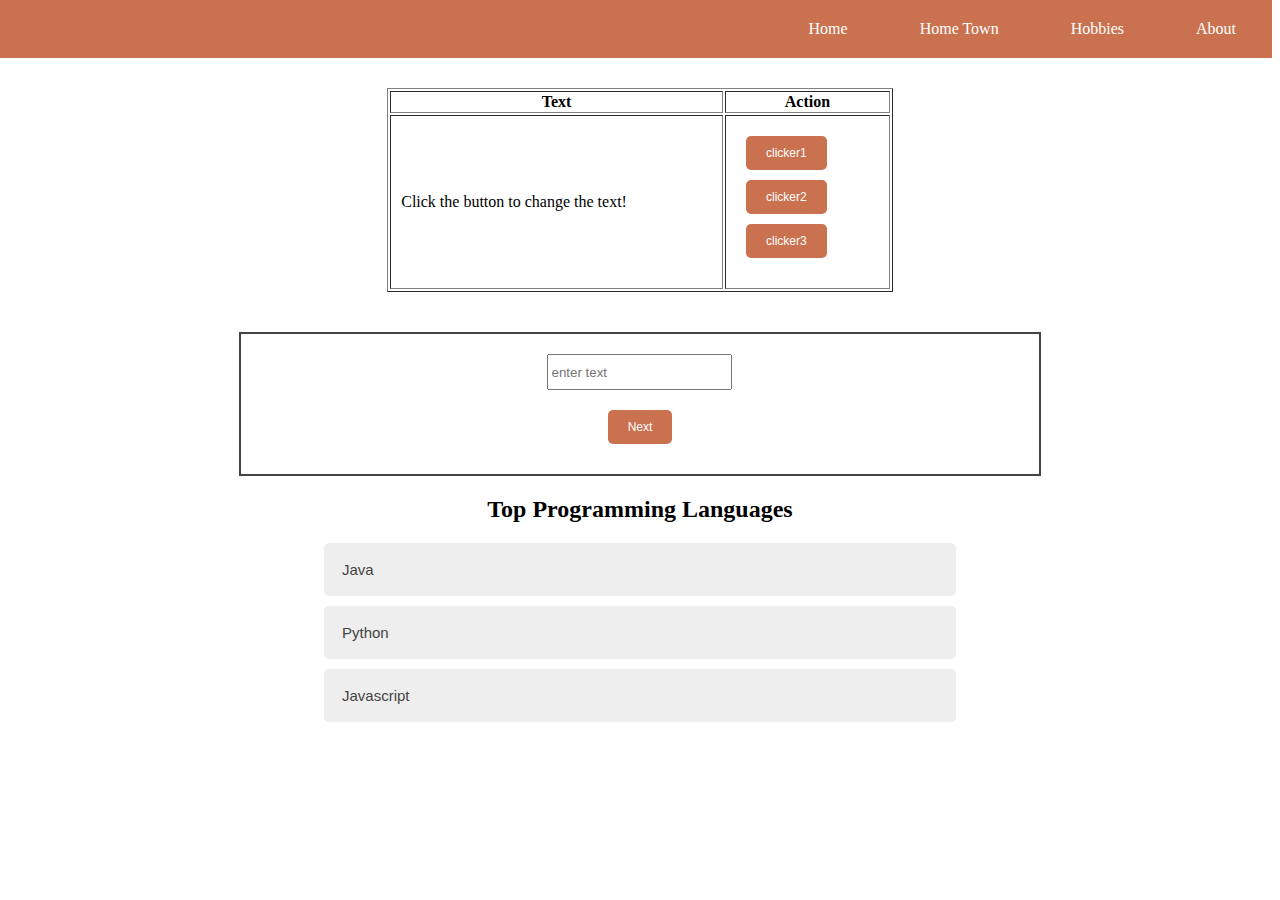
<file: index.html>
<!DOCTYPE html>
<html lang="en">
<head>
	<meta charset="utf-8">
    <meta name="viewport" content="width=device-width, initial-scale=1, shrink-to-fit=no">
    <title>Home</title>
	<link rel="stylesheet" href="public/css/index.css">
    <link rel="stylesheet" href="public/css/navbar.css">
</head>
<body>
  <div class="header">
    <ul>
        <li><a href="index.html">Home</a></li>
        <li><a href="home_town.html">Home Town</a></li>
        <li><a href="my_hobbies.html">Hobbies</a></li>
        <li><a href="about_myself.html">About</a></li>  
    </ul>
  </div>
    <center>
      <table border="1" style="width: 40%;margin-top:30px;"">
        <tr>
          <th>
            Text
          </th>
          <th>
            Action
          </th>
        </tr>
        <tr>
          <td style="padding:10px">
            <p id="text">Click the button to change the text!</p>
          </td>
          <td style="padding:20px">
            <button id="clicker1">clicker1</button>
            <button id="clicker2">clicker2</button>
            <button id="clicker3">clicker3</button>
          </td>
        </tr>
      </table>
      <form>
        <input type="text" id="anyText" placeholder="enter text"  required>
        <button type="submit" onclick="return isEmpty()">Next</button>
        <p id="errorText" style="display:none;color:red;">Enter any text!</p>
      </form>
        <h2>Top Programming Languages</h2>
        <button class="heading">Java</button>
        <div class="description">
          <p>Java is a high-level, class-based, object-oriented programming language that is designed to have as few implementation dependencies as possible. It is a general-purpose programming language intended to let programmers write once, run anywhere (WORA),meaning that compiled Java code can run on all platforms that support Java without the need to recompile.Java applications are typically compiled to bytecode that can run on any Java virtual machine (JVM) regardless of the underlying computer architecture. The syntax of Java is similar to C and C++, but has fewer low-level facilities than either of them. The Java runtime provides dynamic capabilities (such as reflection and runtime code modification) that are typically not available in traditional compiled languages. As of 2019, Java was one of the most popular programming languages in use according to GitHub,[citation not found particularly for client–server web applications, with a reported 9 million developers.
          </p>
        </div>    
        <button class="heading">Python</button>
        <div class="description">
          <p>Python tutorial provides basic and advanced concepts of Python. Our Python tutorial is designed for beginners and professionals.Python is a simple, general purpose, high level, and object-oriented programming language.Python is an interpreted scripting language also. Guido Van Rossum is known as the founder of Python programming.
            </p>
        </div>
        
        <button class="heading">Javascript</button>
        <div class="description">
          <p>JavaScript (js) is a light-weight object-oriented programming language which is used by several websites for scripting the webpages. It is an interpreted, full-fledged programming language that enables dynamic interactivity on websites when applied to an HTML document. It was introduced in the year 1995 for adding programs to the webpages in the Netscape Navigator browser. Since then, it has been adopted by all other graphical web browsers. With JavaScript, users can build modern web applications to interact directly without reloading the page every time. The traditional website uses js to provide several forms of interactivity and simplicity.
            Although, JavaScript has no connectivity with Java programming language. The name was suggested and provided in the times when Java was gaining popularity in the market. In addition to web browsers, databases such as CouchDB and MongoDB uses JavaScript as their scripting and query language.</p>
        </div>
      </center>
</body>
<script src="public/javascript/index.js"></script>
</html>
</file>
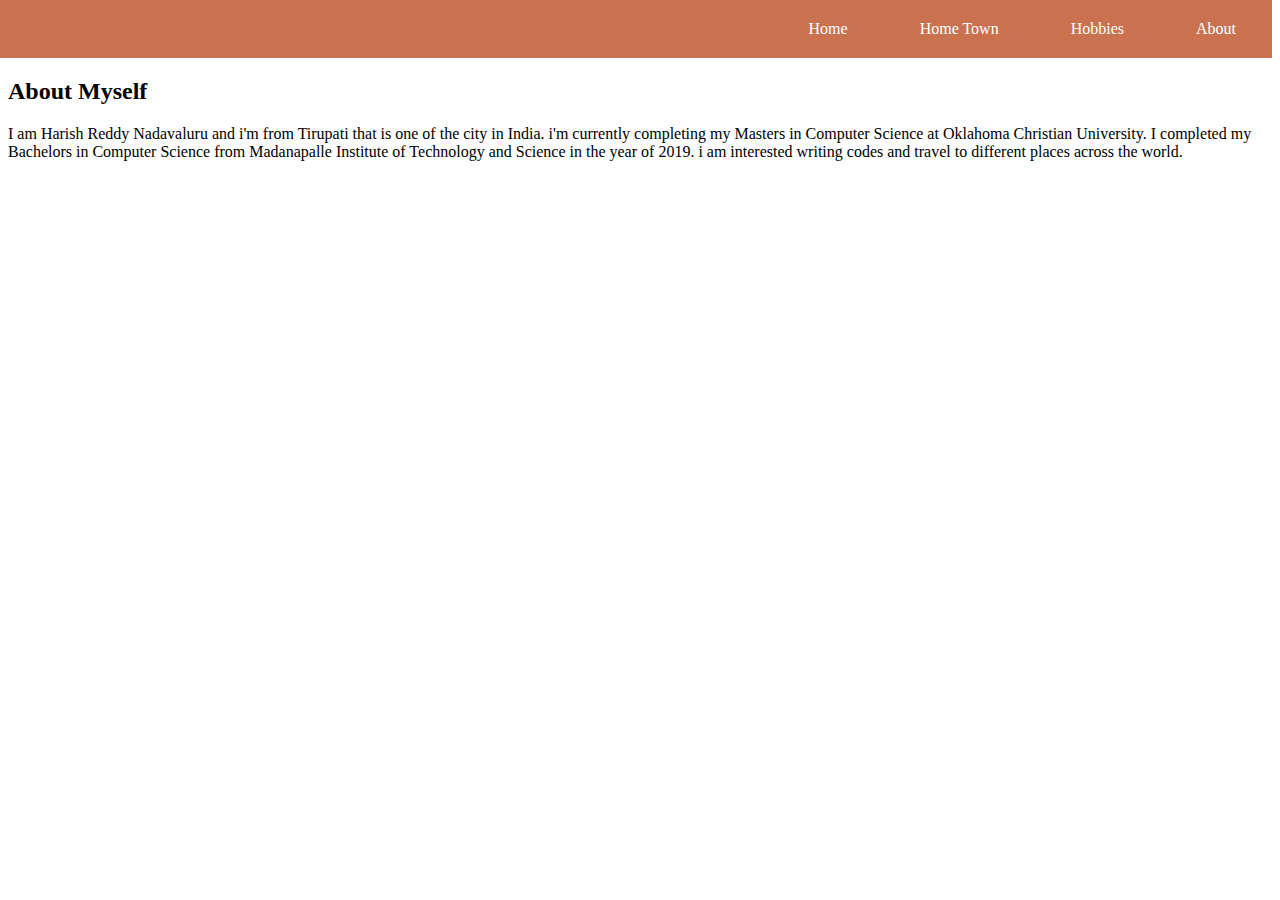
<file: about_myself.html>
<!DOCTYPE html>
<html lang="en">
<head>
	<meta charset="utf-8">
    <meta name="viewport" content="width=device-width, initial-scale=1, shrink-to-fit=no">
    <title>About Me</title>
    <link rel="stylesheet" href="public/css/navbar.css">
    <script src="public/javascript/index.js"></script>
</head>
<body>
    <div class="header">
        <ul>
            <li><a href="index.html">Home</a></li>
            <li><a href="home_town.html">Home Town</a></li>
            <li><a href="my_hobbies.html">Hobbies</a></li>
            <li><a href="about_myself.html">About</a></li>  
        </ul>
      </div>
    <h2>About Myself</h2>
    <p>
        I am Harish Reddy Nadavaluru and i'm from Tirupati that is one of the city in India. i'm currently completing my Masters in Computer Science at Oklahoma Christian University.
        I completed my Bachelors in Computer Science from Madanapalle Institute of Technology and Science in the year of 2019.
        i am interested writing codes and travel to different places across the world.
    </p>
</body>
</html>
</file>
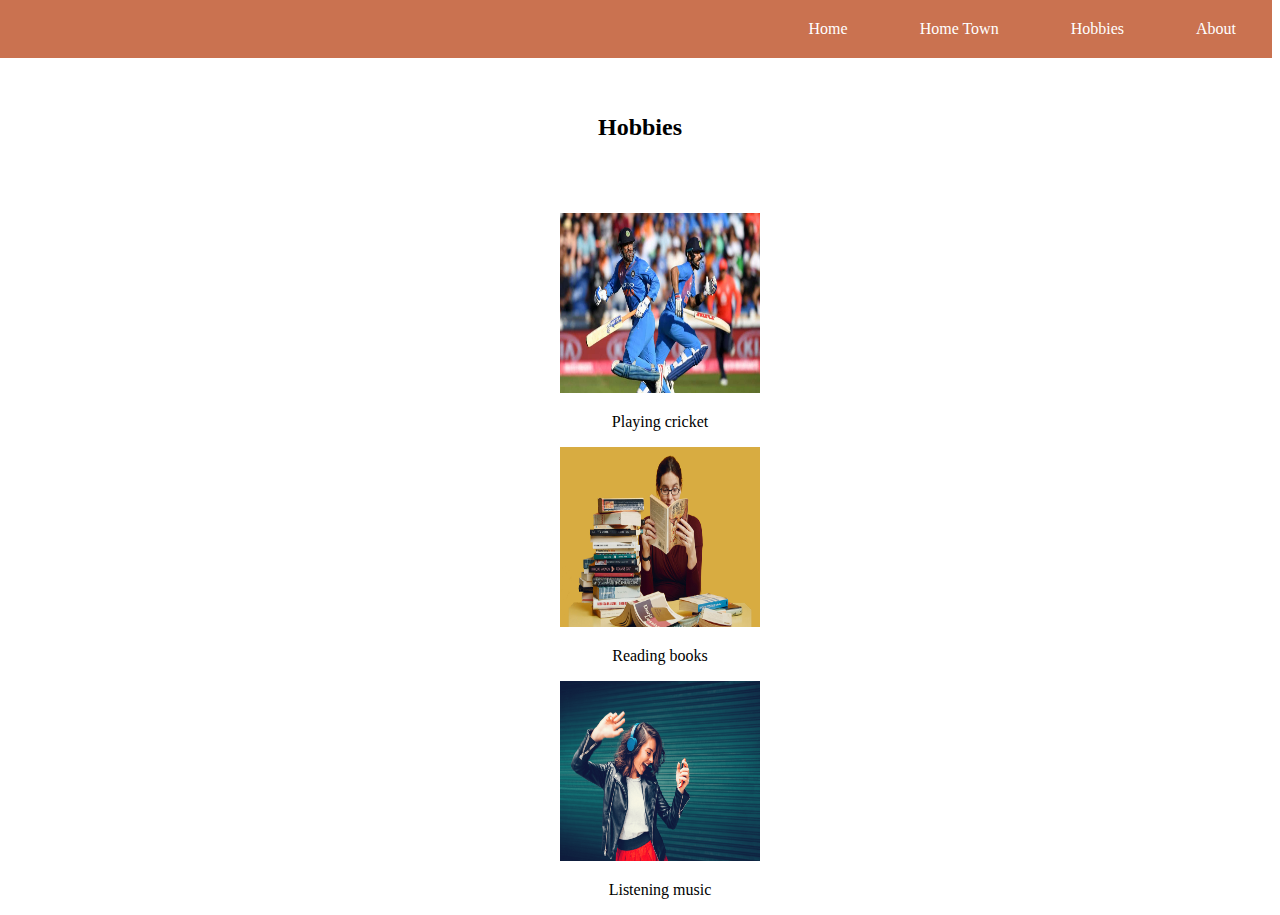
<file: my_hobbies.html>
<!DOCTYPE html>
<html lang="en">
<head>
	<meta charset="utf-8">
    <meta name="viewport" content="width=device-width, initial-scale=1, shrink-to-fit=no">
    <title>Hobbies</title>
	<link rel="stylesheet" href="public/css/list_unorder.css">
    <link rel="stylesheet" href="public/css/navbar.css">
</head>
<body>   
  <div class="header">
    <ul>
        <li><a href="index.html">Home</a></li>
        <li><a href="home_town.html">Home Town</a></li>
        <li><a href="my_hobbies.html">Hobbies</a></li>
        <li><a href="about_myself.html">About</a></li>  
    </ul>
  </div>
    <center><br/><br/>
    <h2>Hobbies</h2><br/><br/>
    <div class="container">
        <ul>
          <li>
            <img src="public/images/cricket.jpg" width="200" height="180" />
            <p>Playing cricket </p>
          </li>
          <li>
            <img src="public/images/readingbooks.jpg" width="200" height="180" />
            <p>Reading books</p>
          </li>
          <li>
            <img src="public/images/listeningmusic.jpg" width="200" height="180" />
            <p>Listening music</p>
          </li>
        </ul> 
    </div>
    </center>
</body>
</html>
</file>
<file: public/css/index.css>
.active, .accordion:hover {
    background-color: #ca7250; 
    color: black;
  }

  button {
    display: block;
    background-color: #ca7250; 
    border-radius: 5px;
    margin-bottom: 10px;
    padding: 10px 20px;
    text-align: center;
    text-decoration: none;
    font-size: 12px;
    border: none;
    color: white;
  }
  
  .description {
    display: none;
    width: 50%;
    background-color: white;
    padding: 0 18px;
    overflow: hidden;
  }

  .heading {
    padding: 18px;
    border: none;
    text-align: left;
    width: 50%;
    background-color: #eee;
    color: #444;
    cursor: pointer;
    outline: none;
    font-size: 15px;
    transition: 0.4s;
  }

input {   
    height: 30px; 
    margin-bottom: 20px;
}   

form {
  margin-top: 40px;
  width: 60%;
  display: inline-block;
  border: #444 2px solid;
  padding: 20px;
}

.errorText {
  display: none;
}
</file>
<file: public/css/navbar.css>
.header {
  margin-top: -8px;
  margin-left: -8px;
}


.header ul {
  display: flex;
  list-style: none;
  width: 100%;
  list-style-type: none;
  margin: 0;
  padding: 0;
  overflow: hidden;
  background-color: #ca7250;
  justify-content: flex-end;
  top: 0;
}

.header ul li {
  float: left;
}

.header li a, .header li div a {
  display: block;
  color: white;
  text-align: center;
  padding: 20px 36px;
  text-decoration: none;
}
</file>
<file: public/css/list_unorder.css>
.container {
	width: 500px;
	margin: 10px
  }
  
  ol {
	color: #555;
	list-style-type: none;
  }
  
  ul {
	list-style: none;
  }
  
  ol li {
	position: relative;
	font: bold italic 45px/1.5 Helvetica, Verdana, sans-serif;
	margin-bottom: 20px;
  }
  
  ol li p {
	font: 12px/1.5 Helvetica, sans-serif;
	padding-left: 60px;
	color: #555;
  }
</file>
